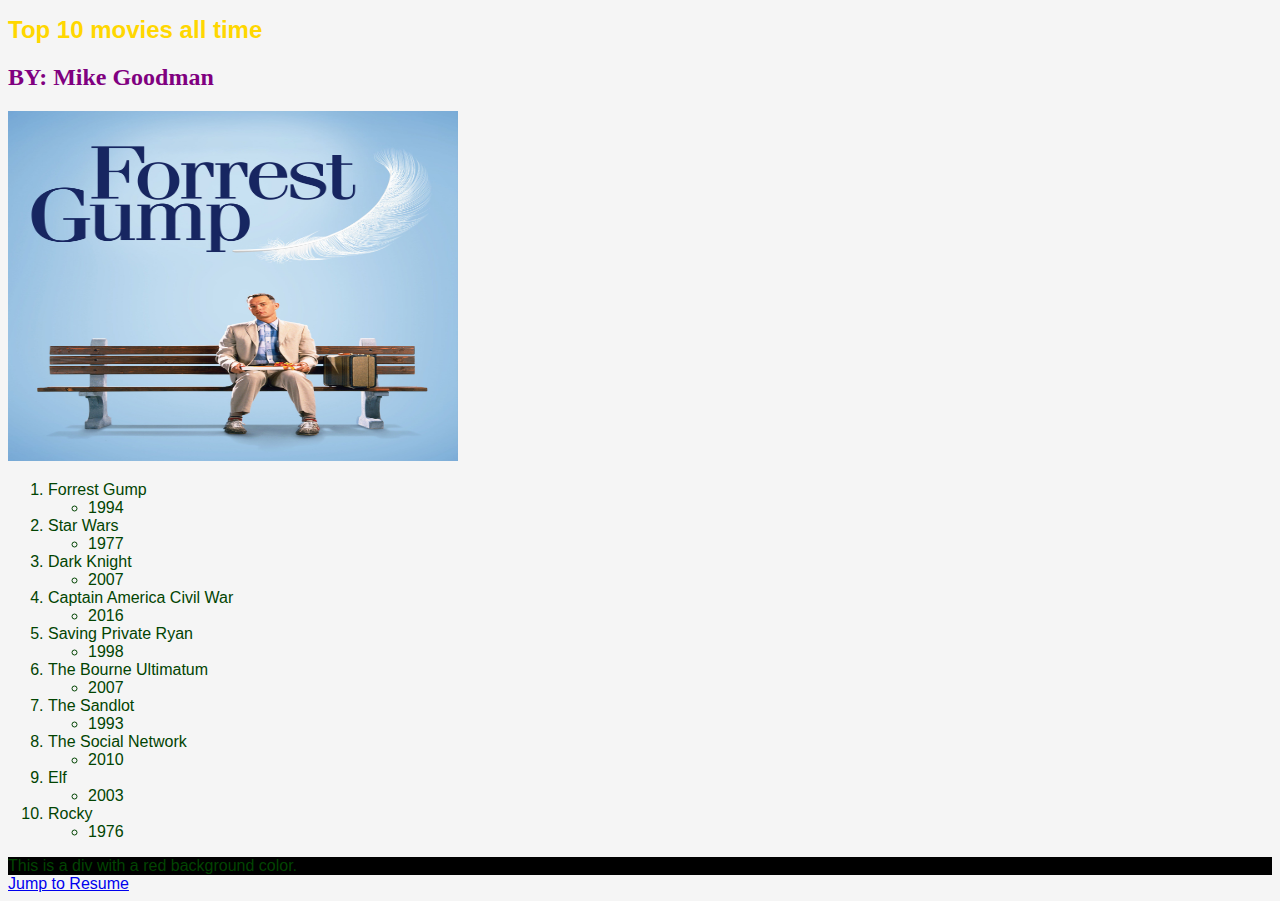
<file: Hobbies.html>
<!DOCTYPE html>
<html lang="en">
<head>
    <meta charset="UTF-8">
    <meta name="viewport" content="width=device-width, initial-scale=1.0">
    <title>Document</title>
    <link href="css/Style32.css" rel="stylesheet">
</head>
<h1> Top 10 movies all time</h1>
<h2> BY: Mike Goodman</h2>
<body>
    <img src="./assets/img/FoGump.jpg" alt="Forrest on bench" style="width: 450px; height: 350px;">
    <iframe width="600" height="350" src="https://www.youtube.com/embed/1cmDispPqKE?si=9sEZpG-54oa6VBSx" title="YouTube video player" frameborder="0" allow="accelerometer; autoplay; clipboard-write; encrypted-media; gyroscope; picture-in-picture; web-share" allowfullscreen></iframe>

    <ol>
        <li>Forrest Gump</li>
        <ul>
            <li>1994  </li>
        </ul>
        <li>Star Wars</li>
        <ul>
            <li>1977  </li>
        </ul>
        <li>Dark Knight
        <ul>
            <li>2007  </li>
        </ul>
        </li>    
        <li>Captain America Civil War</li>
        <ul>
            <li>2016  </li>
        </ul> 
        <li>Saving Private Ryan</li>
        <ul>
            <li>1998  </li>
        </ul>
        <li>The Bourne Ultimatum</li>
        <ul>
            <li>2007  </li>
        </ul>
        <li>The Sandlot</li>
        <ul>
            <li>1993  </li>
        </ul>
        <li>The Social Network</li>
        <ul>
            <li>2010  </li>
        </ul>
        <li> Elf</li>
        <ul>
            <li>2003  </li>
        </ul>
        <li>Rocky</li>
        <ul>
            <li>1976  </li>
        </ul>






    
        <div class='tableauPlaceholder' id='viz1702938464756' style='position: relative'><noscript><a href='#'><img alt='Sales PipelineCockpit ' src='https:&#47;&#47;public.tableau.com&#47;static&#47;images&#47;Sa&#47;Salesforce20Sales20Cloud20-20Weighted20Sales20Pipeline_17029383052930&#47;Home&#47;1_rss.png' style='border: none' /></a></noscript><object class='tableauViz'  style='display:none;'><param name='host_url' value='https%3A%2F%2Fpublic.tableau.com%2F' /> <param name='embed_code_version' value='3' /> <param name='site_root' value='' /><param name='name' value='Salesforce20Sales20Cloud20-20Weighted20Sales20Pipeline_17029383052930&#47;Home' /><param name='tabs' value='no' /><param name='toolbar' value='yes' /><param name='static_image' value='https:&#47;&#47;public.tableau.com&#47;static&#47;images&#47;Sa&#47;Salesforce20Sales20Cloud20-20Weighted20Sales20Pipeline_17029383052930&#47;Home&#47;1.png' /> <param name='animate_transition' value='yes' /><param name='display_static_image' value='yes' /><param name='display_spinner' value='yes' /><param name='display_overlay' value='yes' /><param name='display_count' value='yes' /><param name='language' value='en-US' /></object></div>                <script type='text/javascript'>                    var divElement = document.getElementById('viz1702938464756');                    var vizElement = divElement.getElementsByTagName('object')[0];                    vizElement.style.width='1666px';vizElement.style.height='895px';                    var scriptElement = document.createElement('script');                    scriptElement.src = 'https://public.tableau.com/javascripts/api/viz_v1.js';                    vizElement.parentNode.insertBefore(scriptElement, vizElement);                </script>
    </ol>
    <style>
        .my-element {
            background-color: black;
        }
    </style>
    
    <div class="my-element">
        This is a div with a red background color.
    </div>
    <a href="./index.html">Jump to Resume</a>

</body>
</html>
</file>
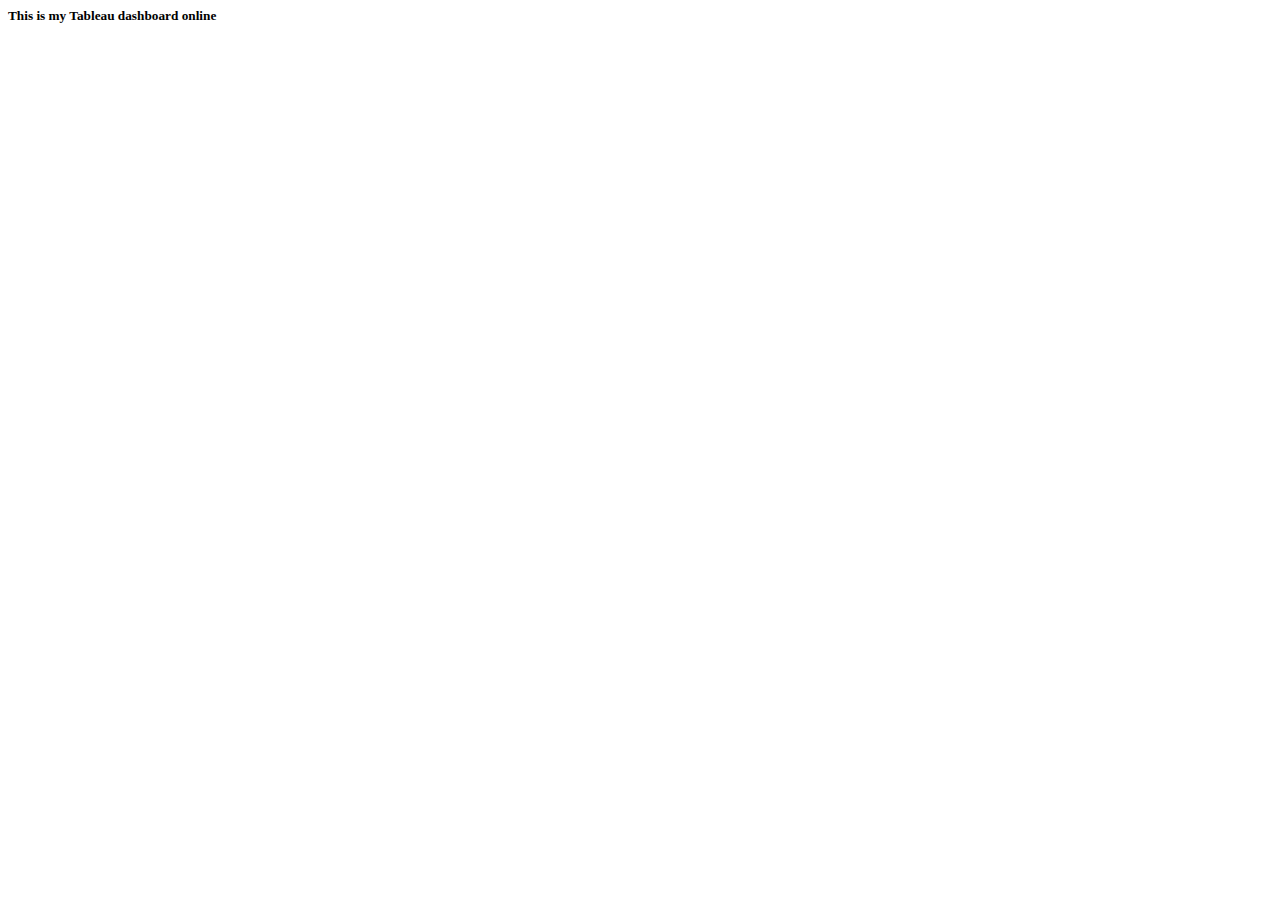
<file: js/tab.html>
<!D
</html>
    <head>
            <title>Tableau Dashboard</title>
    </head>
    <body>
            <h5>This is my Tableau dashboard online</h5>
            <div class='tableauPlaceholder' id='viz1702938464756' style='position: relative'><noscript><a href='#'><img alt='Sales PipelineCockpit ' src='https:&#47;&#47;public.tableau.com&#47;static&#47;images&#47;Sa&#47;Salesforce20Sales20Cloud20-20Weighted20Sales20Pipeline_17029383052930&#47;Home&#47;1_rss.png' style='border: none' /></a></noscript><object class='tableauViz'  style='display:none;'><param name='host_url' value='https%3A%2F%2Fpublic.tableau.com%2F' /> <param name='embed_code_version' value='3' /> <param name='site_root' value='' /><param name='name' value='Salesforce20Sales20Cloud20-20Weighted20Sales20Pipeline_17029383052930&#47;Home' /><param name='tabs' value='no' /><param name='toolbar' value='yes' /><param name='static_image' value='https:&#47;&#47;public.tableau.com&#47;static&#47;images&#47;Sa&#47;Salesforce20Sales20Cloud20-20Weighted20Sales20Pipeline_17029383052930&#47;Home&#47;1.png' /> <param name='animate_transition' value='yes' /><param name='display_static_image' value='yes' /><param name='display_spinner' value='yes' /><param name='display_overlay' value='yes' /><param name='display_count' value='yes' /><param name='language' value='en-US' /></object></div>                <script type='text/javascript'>                    var divElement = document.getElementById('viz1702938464756');                    var vizElement = divElement.getElementsByTagName('object')[0];                    vizElement.style.width='1666px';vizElement.style.height='895px';                    var scriptElement = document.createElement('script');                    scriptElement.src = 'https://public.tableau.com/javascripts/api/viz_v1.js';                    vizElement.parentNode.insertBefore(scriptElement, vizElement);                </script>
    </body>
</html>
</file>
<file: css/Style32.css>
body{
    background-color: whitesmoke;
    font-family:'Franklin Gothic Medium', 'Arial Narrow', Arial, sans-serif;
    Color: rgb(2, 68, 2)
}
h1 {
    color: gold;
    font-size: 24px;
  }
  h2{
    color: purple;
  }
  h2{
    font-family: fantasy;
  }
</file>
